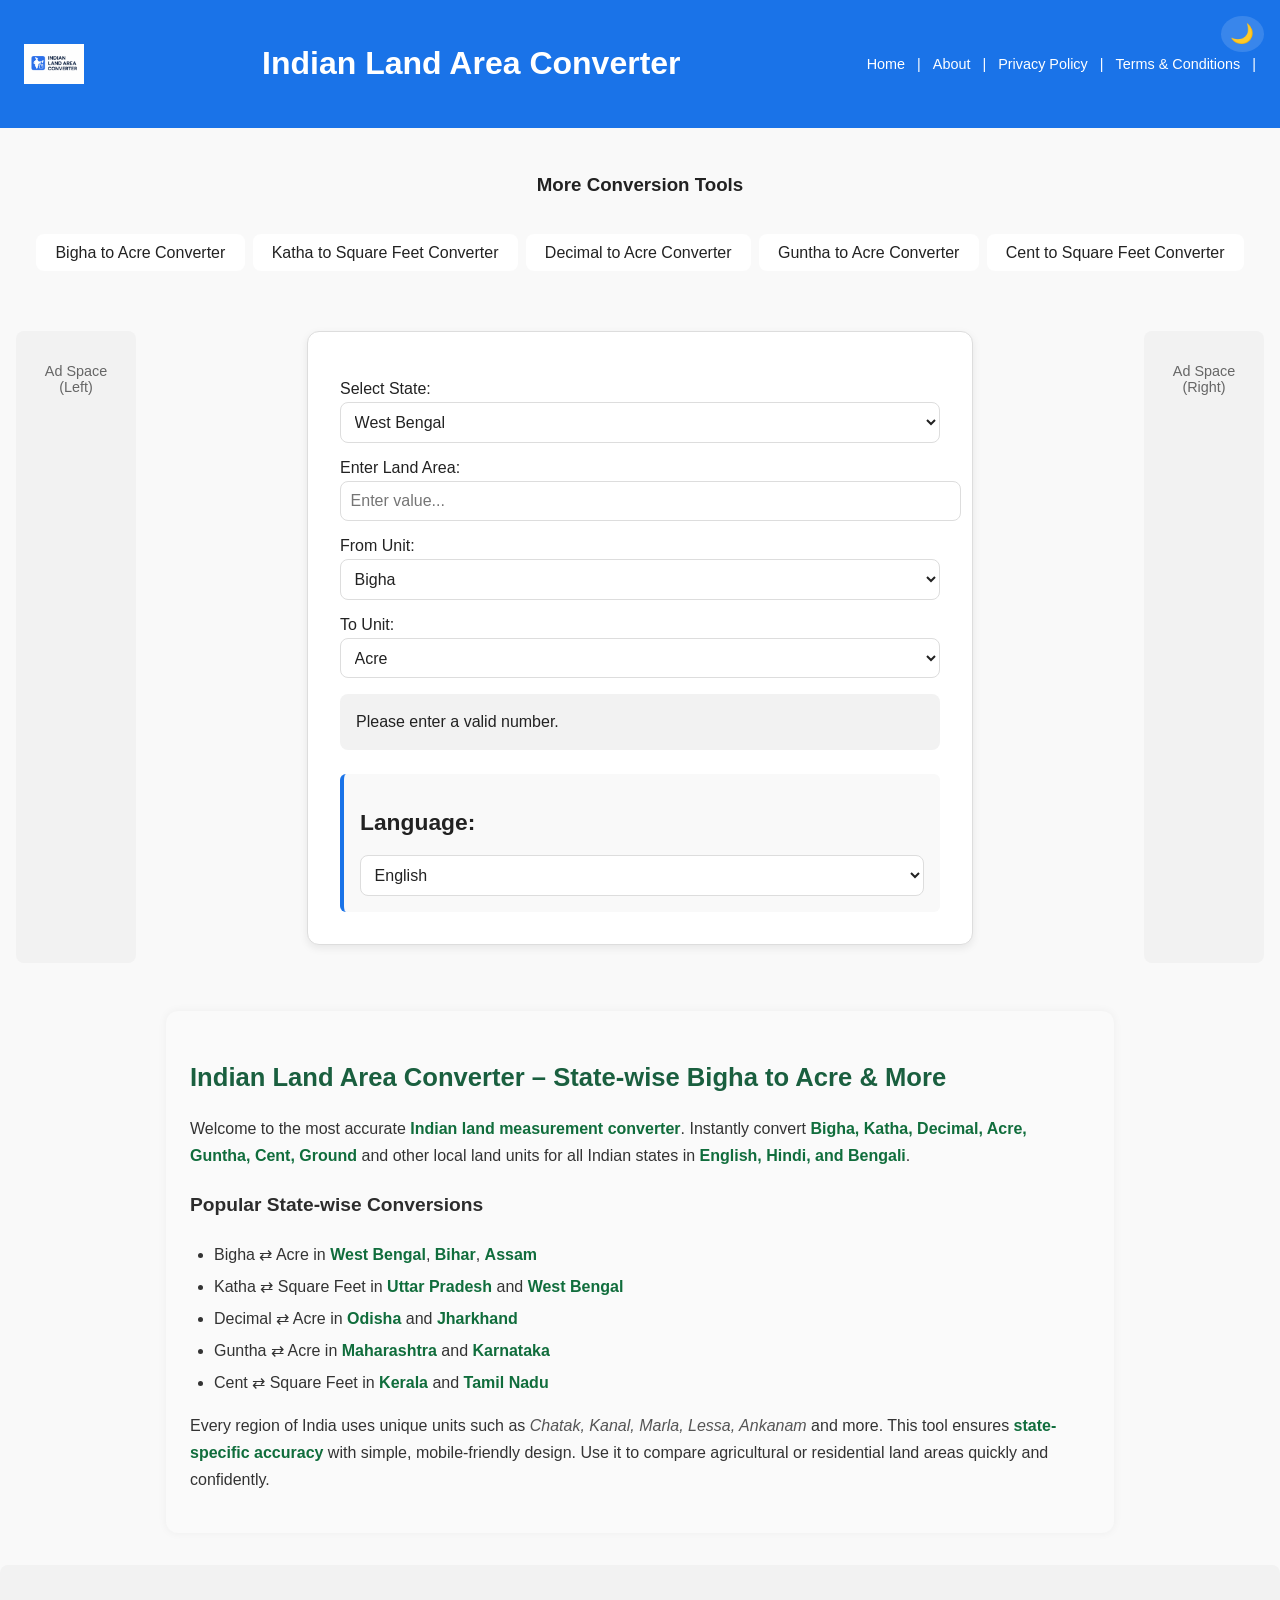
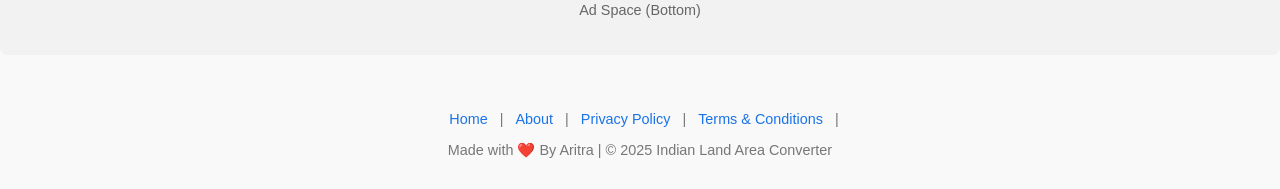
<file: index.html>
<!DOCTYPE html>
<html lang="en" data-theme="light">
<head>
  <meta charset="UTF-8" />
  <meta name="viewport" content="width=device-width, initial-scale=1.0" />
  <title>Indian Land Area Converter | Bigha to Acre | Katha, Decimal, Guntha</title>

  <!-- Primary Meta Tags -->
  <!-- Canonical & Meta SEO -->
<link rel="canonical" href="https://indiaareaconverter.infinityfree.me/" />
<meta name="robots" content="index, follow" />
<meta name="viewport" content="width=device-width, initial-scale=1.0" />
<meta name="theme-color" content="#006633" />

<meta name="description" content="Indian Land Area Converter – Convert Bigha, Katha, Decimal, Acre, Guntha, Cent, and other local Indian units accurately. Covers West Bengal, Bihar, Assam, Odisha, Kerala, Maharashtra, and more in Hindi, Bengali, and English.">
 <meta name="keywords" content="bigha to acre converter, land converter India, katha to decimal, bigha to katha, bigha to sq feet, bigha to hectare, decimal to acre, cent to sq feet, guntha to acre, ground to cent, ankanam to sq meter, Indian land area calculator, area conversion India, land units converter India, West Bengal bigha to acre, Bihar bigha to acre, Assam land converter, Odisha decimal to acre, Tamil Nadu cent converter, Kerala land measurement units, Karnataka guntha to acre, Andhra Pradesh ankanam converter, Rajasthan bigha converter, Punjab kanal to marla, Haryana kanal to acre, Uttar Pradesh bigha converter, Gujarat guntha to acre, land area calculator, India local land measurement tool, farmland converter India, agricultural land conversion, Indian property measurement units, bigha in Bengal, bigha in Bihar, convert Indian land units, land conversion calculator India" />
 <meta name="author" content="Aritra Pal" />

  <!-- Favicon and Logo -->
<link rel="icon" href="https://indiaareaconverter.infinityfree.me/logo.png" type="image/png" />
<link rel="apple-touch-icon" href="https://indiaareaconverter.infinityfree.me/logo.png" />

  <!-- Open Graph for Social Media -->
  <!-- Open Graph (Facebook, LinkedIn) -->
<meta property="og:title" content="Indian Land Area Converter – Bigha, Katha, Decimal, Acre & More" />
<meta property="og:description" content="State-wise Indian land measurement converter in Hindi, Bengali, and English. Convert Bigha, Katha, Decimal, Acre, Guntha, and more units easily." />
<meta property="og:url" content="https://indiaareaconverter.infinityfree.me/" />
<meta property="og:site_name" content="Indian Land Area Converter" />
<meta property="og:type" content="website" />
<meta property="og:image" content="https://indiaareaconverter.infinityfree.me/logo.png" />

  <!-- Twitter Card -->
  <meta name="twitter:card" content="summary_large_image" />
  <meta name="twitter:title" content="Indian Land Area Converter | Bigha, Katha, Decimal, Acre" />
  <meta name="twitter:image" content="https://indiaareaconverter.infinityfree.me/logo.png" />
  <meta name="twitter:description" content="Convert Indian land units like Bigha, Katha, Decimal, Acre, Guntha, and more. State-wise accuracy in Hindi, Bengali, and English." />
  
 <meta name="mobile-web-app-capable" content="yes">
<meta name="apple-mobile-web-app-title" content="Land Converter India">

  <!-- Structured Data (Schema.org) -->
  <script type="application/ld+json">
{
  "@context": "https://schema.org",
  "@type": "WebSite",
  "name": "Indian Land Area Converter",
  "url": "https://indiaareaconverter.infinityfree.me/",
  "potentialAction": {
    "@type": "SearchAction",
    "target": "https://indiaareaconverter.infinityfree.me/?q={search_term_string}",
    "query-input": "required name=search_term_string"
  },
  "publisher": {
    "@type": "Organization",
    "name": "Indian Land Area Converter",
    "logo": {
      "@type": "ImageObject",
      "url": "https://indiaareaconverter.infinityfree.me/logo.png"
    }
  },
  "mainEntity": {
    "@type": "ItemList",
    "name": "Land Area Conversion Tools",
    "itemListElement": [
      {
        "@type": "WebPage",
        "name": "Bigha to Acre Converter",
        "url": "https://indiaareaconverter.infinityfree.me/bigha-to-acre.html",
        "description": "Convert Bigha to Acre for West Bengal, Bihar, Assam and more."
      },
      {
        "@type": "WebPage",
        "name": "Katha to Square Feet Converter",
        "url": "https://indiaareaconverter.infinityfree.me/katha-to-sqft.html",
        "description": "Convert Katha to Sq. Ft. for Bihar, West Bengal and Assam."
      },
      {
        "@type": "WebPage",
        "name": "Decimal to Acre Converter",
        "url": "https://indiaareaconverter.infinityfree.me/decimal-to-acre.html",
        "description": "Convert Decimal to Acre for Odisha, Bihar, Jharkhand, and Bengal."
      },
      {
        "@type": "WebPage",
        "name": "Guntha to Acre Converter",
        "url": "https://indiaareaconverter.infinityfree.me/guntha-to-acre.html",
        "description": "Convert Guntha (Gunte) to Acre for Maharashtra, Karnataka, Telangana."
      },
      {
        "@type": "WebPage",
        "name": "Cent to Square Feet Converter",
        "url": "https://indiaareaconverter.infinityfree.me/cent-to-sqft.html",
        "description": "Convert Cent to Square Feet for Kerala, Tamil Nadu, and Karnataka."
      }
    ]
  }
}
</script>

  <link rel="stylesheet" href="style.css" />
<!-- Google tag (gtag.js) -->
<script async src="https://www.googletagmanager.com/gtag/js?id=G-PVGM4CY1EC"></script>
<script>
  window.dataLayer = window.dataLayer || [];
  function gtag(){dataLayer.push(arguments);}
  gtag('js', new Date());

  gtag('config', 'G-PVGM4CY1EC');
</script>
</head>

<body>
  <header>
    <div class="logo-nav">
    <img src="logo.png" alt="Land Converter Logo" class="logo">
    <h1>Indian Land Area Converter</h1>
    <nav class="main-nav">
      <a href="index.html">Home</a> |
      <a href="about.html">About</a> |
      <a href="privacy-policy.html">Privacy Policy</a> |
      <a href="terms.html">Terms & Conditions</a> |
    </nav>
  </div>

    <button id="theme-toggle" title="Toggle Light/Dark">🌙</button>
  </header>
  <section class="more-tools">
  <h3>More Conversion Tools</h3>
  <ul>
    <li><a href="bigha-to-acre.html">Bigha to Acre Converter</a></li>
    <li><a href="katha-to-sqft.html">Katha to Square Feet Converter</a></li>
    <li><a href="decimal-to-acre.html">Decimal to Acre Converter</a></li>
    <li><a href="guntha-to-acre.html">Guntha to Acre Converter</a></li>
    <li><a href="cent-to-sqft.html">Cent to Square Feet Converter</a></li>
  </ul>
</section>

  <main>
    <a href="#" class="ads-left" target="_blank" rel="noopener noreferrer">Ad Space<br>(Left)</a>

    <section class="converter">
      <label for="stateSelect">Select State:</label>
      <select id="stateSelect"></select>

      <label for="landInput">Enter Land Area:</label>
      <input type="number" id="landInput" placeholder="Enter value..." />

      <label for="fromUnit">From Unit:</label>
      <select id="fromUnit"></select>

      <label for="toUnit">To Unit:</label>
      <select id="toUnit"></select>

      <div id="result" class="result">Result will appear here...</div>

      <div class="info">
        <h2>Language:</h2>
        <select id="langSelect">
          <option value="en">English</option>
          <option value="hi">हिन्दी (Hindi)</option>
          <option value="bn">বাংলা (Bengali)</option>
        </select>
      </div>
    </section>

    <a href="#" class="ads-right" target="_blank" rel="noopener noreferrer">Ad Space<br>(Right)</a>
  </main>
<!-- SEO CONTENT SECTION -->
<section class="seo-section">
  <h2>Indian Land Area Converter – State-wise Bigha to Acre & More</h2>
  <p>
    Welcome to the most accurate <strong>Indian land measurement converter</strong>.  
    Instantly convert <strong>Bigha, Katha, Decimal, Acre, Guntha, Cent, Ground</strong>
    and other local land units for all Indian states in <strong>English, Hindi, and Bengali</strong>.
  </p>

  <h3>Popular State-wise Conversions</h3>
  <ul>
    <li>Bigha ⇄ Acre in <strong>West Bengal</strong>, <strong>Bihar</strong>, <strong>Assam</strong></li>
    <li>Katha ⇄ Square Feet in <strong>Uttar Pradesh</strong> and <strong>West Bengal</strong></li>
    <li>Decimal ⇄ Acre in <strong>Odisha</strong> and <strong>Jharkhand</strong></li>
    <li>Guntha ⇄ Acre in <strong>Maharashtra</strong> and <strong>Karnataka</strong></li>
    <li>Cent ⇄ Square Feet in <strong>Kerala</strong> and <strong>Tamil Nadu</strong></li>
  </ul>

  <p>
    Every region of India uses unique units such as <em>Chatak, Kanal, Marla, Lessa, Ankanam</em> and more.  
    This tool ensures <strong>state-specific accuracy</strong> with simple, mobile-friendly design.  
    Use it to compare agricultural or residential land areas quickly and confidently.
  </p>
</section>

  <a href="#" class="ads-bottom" target="_blank" rel="noopener noreferrer">Ad Space (Bottom)</a>

  <footer>
  <nav class="footer-nav">
    <a href="index.html">Home</a> |
    <a href="about.html">About</a> |
    <a href="privacy-policy.html">Privacy Policy</a> |
    <a href="terms.html">Terms & Conditions</a> |
   
  </nav>
  <p>Made with ❤️ By Aritra | © 2025 Indian Land Area Converter</p>
</footer>


  <script src="script.js"></script>
</body>
</html>
</file>
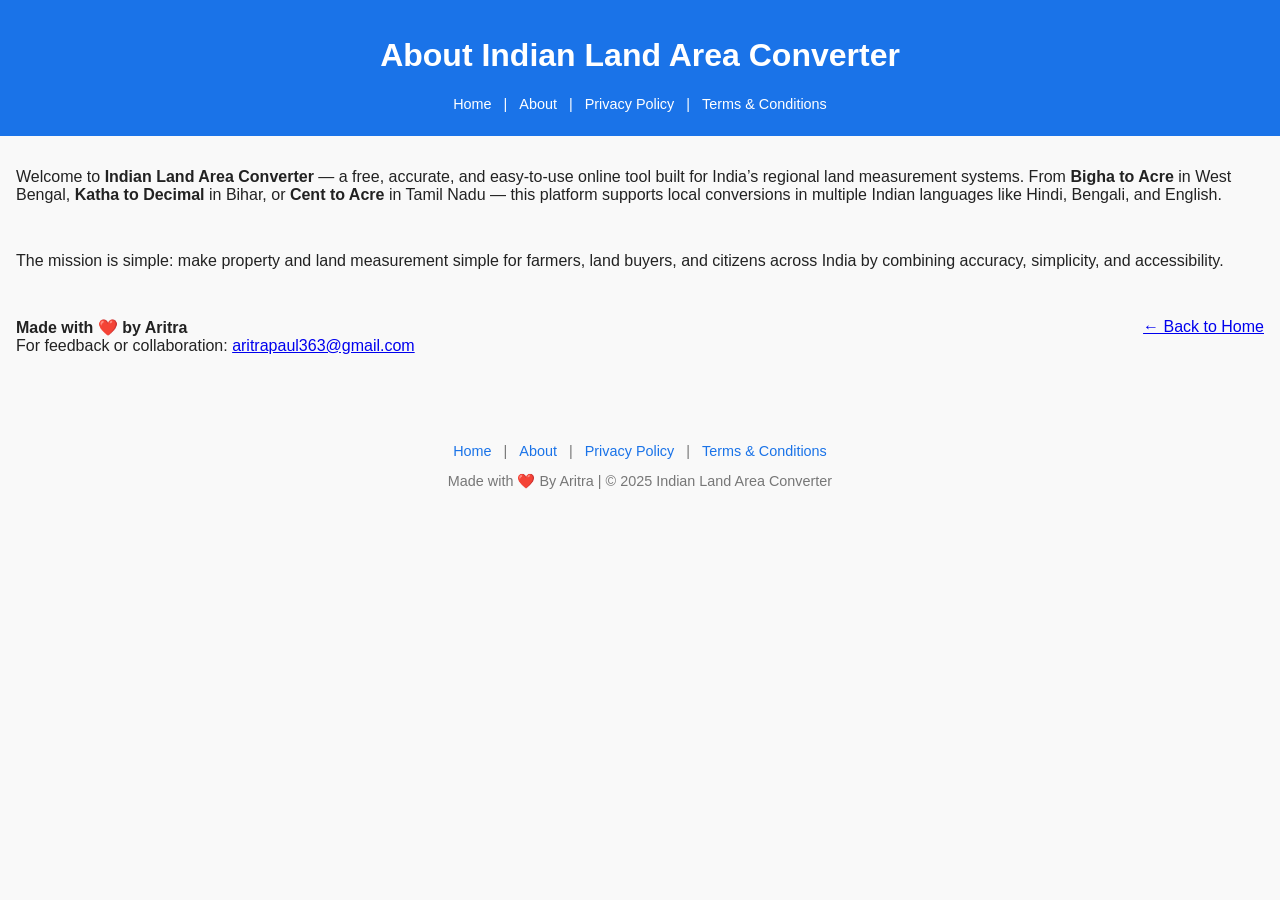
<file: about.html>
<!DOCTYPE html>
<html lang="en">
<head>
  <meta charset="UTF-8" />
  <meta name="viewport" content="width=device-width, initial-scale=1.0" />
  <title>About | Indian Land Area Converter</title>
  <meta name="description" content="Learn about Indian Land Area Converter – a free multilingual land conversion tool for accurate Bigha, Katha, Acre, Decimal & Cent conversions in India.">
  <meta name="keywords" content="about land converter, indian land measurement, bigha katha converter, Aritra">
  <!-- Favicon and Logo -->
<link rel="icon" href="https://indiaareaconverter.infinityfree.me/logo.png" type="image/png" />
<link rel="apple-touch-icon" href="https://indiaareaconverter.infinityfree.me/logo.png" />
  <!-- Structured Data (Schema.org) -->
  <script type="application/ld+json">
{
  "@context": "https://schema.org",
  "@type": "WebSite",
  "name": "Indian Land Area Converter",
  "url": "https://indiaareaconverter.infinityfree.me/",
  "potentialAction": {
    "@type": "SearchAction",
    "target": "https://indiaareaconverter.infinityfree.me/?q={search_term_string}",
    "query-input": "required name=search_term_string"
  },
  "publisher": {
    "@type": "Organization",
    "name": "Indian Land Area Converter",
    "logo": {
      "@type": "ImageObject",
      "url": "https://indiaareaconverter.infinityfree.me/logo.png"
    }
  },
  "mainEntity": {
    "@type": "ItemList",
    "name": "Land Area Conversion Tools",
    "itemListElement": [
      {
        "@type": "WebPage",
        "name": "Bigha to Acre Converter",
        "url": "https://indiaareaconverter.infinityfree.me/bigha-to-acre.html",
        "description": "Convert Bigha to Acre for West Bengal, Bihar, Assam and more."
      },
      {
        "@type": "WebPage",
        "name": "Katha to Square Feet Converter",
        "url": "https://indiaareaconverter.infinityfree.me/katha-to-sqft.html",
        "description": "Convert Katha to Sq. Ft. for Bihar, West Bengal and Assam."
      },
      {
        "@type": "WebPage",
        "name": "Decimal to Acre Converter",
        "url": "https://indiaareaconverter.infinityfree.me/decimal-to-acre.html",
        "description": "Convert Decimal to Acre for Odisha, Bihar, Jharkhand, and Bengal."
      },
      {
        "@type": "WebPage",
        "name": "Guntha to Acre Converter",
        "url": "https://indiaareaconverter.infinityfree.me/guntha-to-acre.html",
        "description": "Convert Guntha (Gunte) to Acre for Maharashtra, Karnataka, Telangana."
      },
      {
        "@type": "WebPage",
        "name": "Cent to Square Feet Converter",
        "url": "https://indiaareaconverter.infinityfree.me/cent-to-sqft.html",
        "description": "Convert Cent to Square Feet for Kerala, Tamil Nadu, and Karnataka."
      }
    ]
  }
}
</script>
  <link rel="stylesheet" href="style.css" />
  <!-- Google tag (gtag.js) -->
<script async src="https://www.googletagmanager.com/gtag/js?id=G-PVGM4CY1EC"></script>
<script>
  window.dataLayer = window.dataLayer || [];
  function gtag(){dataLayer.push(arguments);}
  gtag('js', new Date());

  gtag('config', 'G-PVGM4CY1EC');
</script>
</head>

<body>
  <header>
    <h1>About Indian Land Area Converter</h1>
    <nav class="main-nav">
  <a href="index.html">Home</a> |
  <a href="about.html">About</a> |
  <a href="privacy-policy.html">Privacy Policy</a> |
  <a href="terms.html">Terms & Conditions</a> 
</nav>

  </header>

  <main class="container">
    <p>
      Welcome to <strong>Indian Land Area Converter</strong> — a free, accurate, and easy-to-use
      online tool built for India’s regional land measurement systems. From <strong>Bigha to Acre</strong> in West Bengal,
      <strong>Katha to Decimal</strong> in Bihar, or <strong>Cent to Acre</strong> in Tamil Nadu — this platform supports
      local conversions in multiple Indian languages like Hindi, Bengali, and English.
    </p>

    <p>
      The mission is simple: make property and land measurement simple for farmers, land buyers, and
      citizens across India by combining accuracy, simplicity, and accessibility.
    </p>

    <p>
      <strong>Made with ❤️ by Aritra</strong><br>
      For feedback or collaboration: <a href="mailto:aritrapaul363@gmail.com">aritrapaul363@gmail.com</a>
    </p>

    <p><a href="index.html">← Back to Home</a></p>
  </main>

   <footer>
  <nav class="footer-nav">
    <a href="index.html">Home</a> |
    <a href="about.html">About</a> |
    <a href="privacy-policy.html">Privacy Policy</a> |
    <a href="terms.html">Terms & Conditions</a> 
  </nav>
  <p>Made with ❤️ By Aritra | © 2025 Indian Land Area Converter</p>
</footer>
</body>
</html>
</file>
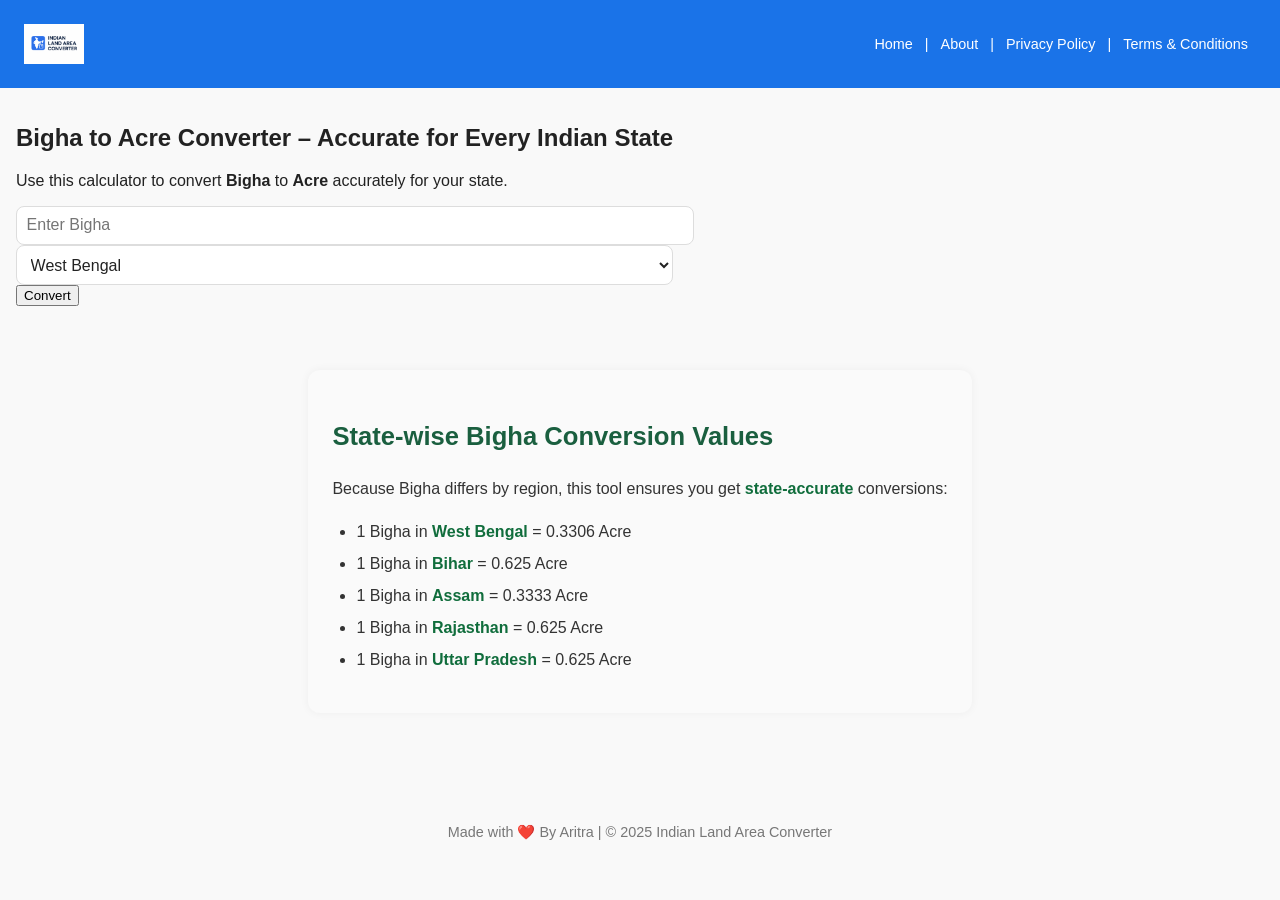
<file: bigha-to-acre.html>
<!DOCTYPE html>
<html lang="en">
<head>
  <meta charset="UTF-8" />
  <meta name="viewport" content="width=device-width, initial-scale=1.0" />
  <title>Bigha to Acre Converter – West Bengal, Bihar, Assam Land Area Conversion</title>
  <meta name="description" content="Convert Bigha to Acre instantly for all Indian states including West Bengal, Bihar, Assam, Rajasthan, and Uttar Pradesh. Accurate, fast, and mobile friendly." />
  <meta name="keywords" content="bigha to acre, bigha to acre converter, west bengal bigha, bihar bigha, assam bigha, rajasthan bigha, uttar pradesh bigha, land area converter, india" />
  <meta name="robots" content="index, follow" />
  <!-- Favicon and Logo -->
<link rel="icon" href="https://indiaareaconverter.infinityfree.me/logo.png" type="image/png" />
<link rel="apple-touch-icon" href="https://indiaareaconverter.infinityfree.me/logo.png" />
  <link rel="stylesheet" href="style.css" />
  <!-- Structured Data (Schema.org) -->
  <script type="application/ld+json">
{
  "@context": "https://schema.org",
  "@type": "WebSite",
  "name": "Indian Land Area Converter",
  "url": "https://indiaareaconverter.infinityfree.me/",
  "potentialAction": {
    "@type": "SearchAction",
    "target": "https://indiaareaconverter.infinityfree.me/?q={search_term_string}",
    "query-input": "required name=search_term_string"
  },
  "publisher": {
    "@type": "Organization",
    "name": "Indian Land Area Converter",
    "logo": {
      "@type": "ImageObject",
      "url": "https://indiaareaconverter.infinityfree.me/logo.png"
    }
  },
  "mainEntity": {
    "@type": "ItemList",
    "name": "Land Area Conversion Tools",
    "itemListElement": [
      {
        "@type": "WebPage",
        "name": "Bigha to Acre Converter",
        "url": "https://indiaareaconverter.infinityfree.me/bigha-to-acre.html",
        "description": "Convert Bigha to Acre for West Bengal, Bihar, Assam and more."
      },
      {
        "@type": "WebPage",
        "name": "Katha to Square Feet Converter",
        "url": "https://indiaareaconverter.infinityfree.me/katha-to-sqft.html",
        "description": "Convert Katha to Sq. Ft. for Bihar, West Bengal and Assam."
      },
      {
        "@type": "WebPage",
        "name": "Decimal to Acre Converter",
        "url": "https://indiaareaconverter.infinityfree.me/decimal-to-acre.html",
        "description": "Convert Decimal to Acre for Odisha, Bihar, Jharkhand, and Bengal."
      },
      {
        "@type": "WebPage",
        "name": "Guntha to Acre Converter",
        "url": "https://indiaareaconverter.infinityfree.me/guntha-to-acre.html",
        "description": "Convert Guntha (Gunte) to Acre for Maharashtra, Karnataka, Telangana."
      },
      {
        "@type": "WebPage",
        "name": "Cent to Square Feet Converter",
        "url": "https://indiaareaconverter.infinityfree.me/cent-to-sqft.html",
        "description": "Convert Cent to Square Feet for Kerala, Tamil Nadu, and Karnataka."
      }
    ]
  }
}
</script>
<!-- Google tag (gtag.js) -->
<script async src="https://www.googletagmanager.com/gtag/js?id=G-PVGM4CY1EC"></script>
<script>
  window.dataLayer = window.dataLayer || [];
  function gtag(){dataLayer.push(arguments);}
  gtag('js', new Date());

  gtag('config', 'G-PVGM4CY1EC');
</script>
</head>
<body>
<header>
  <div class="logo-nav">
    <img src="logo.png" alt="Logo" class="logo" />
    <nav class="main-nav">
      <a href="index.html">Home</a> |
      <a href="about.html">About</a> |
      <a href="privacy-policy.html">Privacy Policy</a> |
  <a href="terms.html">Terms & Conditions</a> 
    </nav>
  </div>
</header>

<main>
  <section class="converter-section">
    <h1>Bigha to Acre Converter – Accurate for Every Indian State</h1>
    <p>Use this calculator to convert <strong>Bigha</strong> to <strong>Acre</strong> accurately for your state.</p>
    <input type="number" id="bighaValue" placeholder="Enter Bigha">
    <select id="stateSelect">
      <option value="0.3306">West Bengal</option>
      <option value="0.625">Bihar</option>
      <option value="0.3333">Assam</option>
      <option value="0.625">Uttar Pradesh</option>
      <option value="0.625">Rajasthan</option>
    </select>
    <button onclick="convertBigha()">Convert</button>
    <p id="result"></p>
  </section>

  <section class="seo-section">
    <h2>State-wise Bigha Conversion Values</h2>
    <p>Because Bigha differs by region, this tool ensures you get <strong>state-accurate</strong> conversions:</p>
    <ul>
      <li>1 Bigha in <strong>West Bengal</strong> = 0.3306 Acre</li>
      <li>1 Bigha in <strong>Bihar</strong> = 0.625 Acre</li>
      <li>1 Bigha in <strong>Assam</strong> = 0.3333 Acre</li>
      <li>1 Bigha in <strong>Rajasthan</strong> = 0.625 Acre</li>
      <li>1 Bigha in <strong>Uttar Pradesh</strong> = 0.625 Acre</li>
    </ul>
  </section>
</main>

<footer>
  <p>Made with ❤️ By Aritra | © 2025 Indian Land Area Converter</p>
</footer>

<script>
function convertBigha() {
  const val = parseFloat(document.getElementById('bighaValue').value);
  const stateFactor = parseFloat(document.getElementById('stateSelect').value);
  const result = val * stateFactor;
  document.getElementById('result').textContent = `${val} Bigha = ${result.toFixed(4)} Acre`;
}
</script>
</body>
</html>
</file>
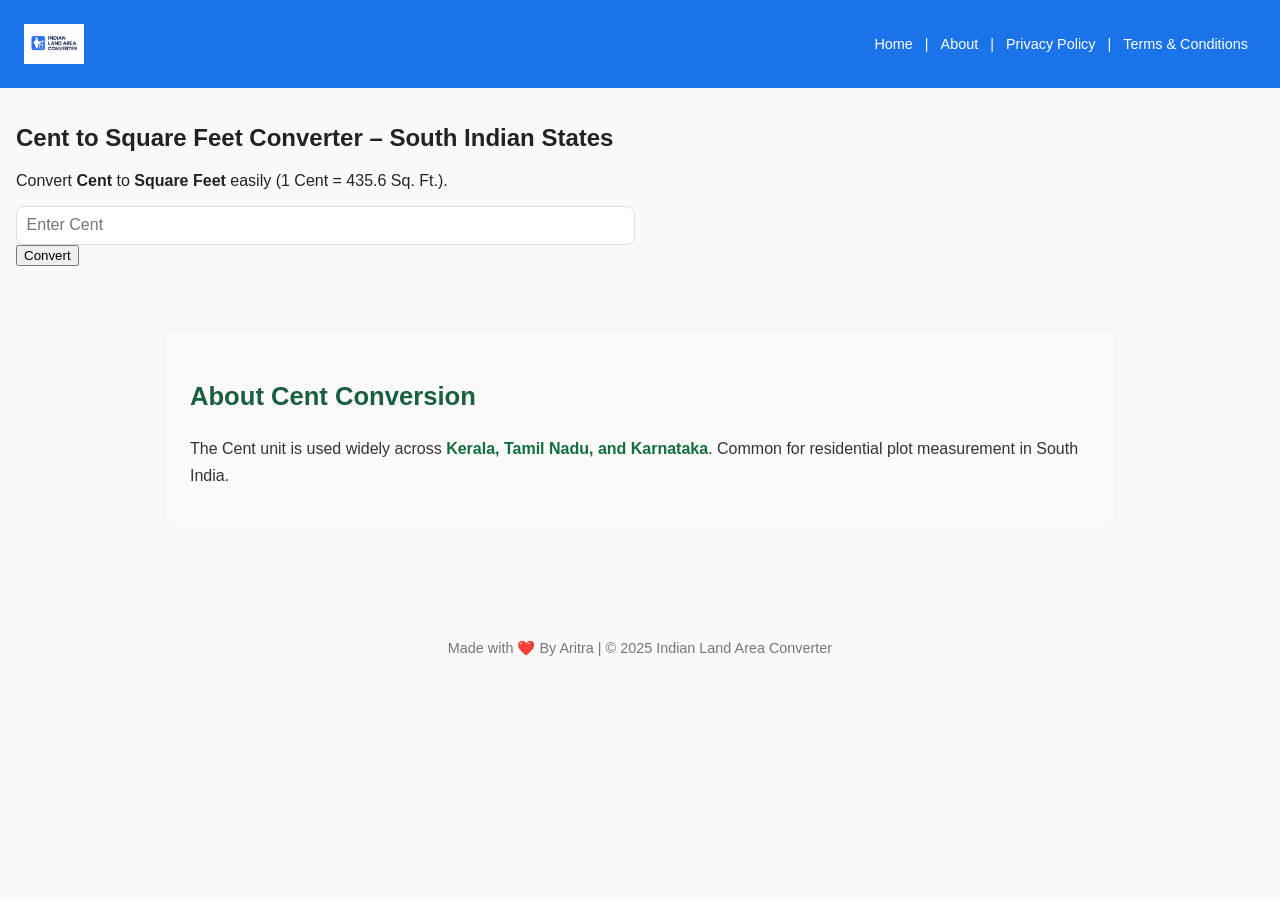
<file: cent-to-sqft.html>
<!DOCTYPE html>
<html lang="en">
<head>
  <meta charset="UTF-8">
  <meta name="viewport" content="width=device-width, initial-scale=1.0">
  <title>Cent to Square Feet Converter – Kerala, Tamil Nadu, Karnataka</title>
  <meta name="description" content="Convert Cent to Square Feet instantly. 1 Cent = 435.6 Sq. Ft. Used across Kerala, Tamil Nadu, and Karnataka.">
  <meta name="keywords" content="cent to sq ft, cent converter, kerala cent, tamil nadu cent, karnataka cent, land area converter south india">
  <meta name="robots" content="index, follow">
  <!-- Favicon and Logo -->
<link rel="icon" href="https://indiaareaconverter.infinityfree.me/logo.png" type="image/png" />
<link rel="apple-touch-icon" href="https://indiaareaconverter.infinityfree.me/logo.png" />
  <link rel="stylesheet" href="style.css">
  <!-- Structured Data (Schema.org) -->
  <script type="application/ld+json">
{
  "@context": "https://schema.org",
  "@type": "WebSite",
  "name": "Indian Land Area Converter",
  "url": "https://indiaareaconverter.infinityfree.me/",
  "potentialAction": {
    "@type": "SearchAction",
    "target": "https://indiaareaconverter.infinityfree.me/?q={search_term_string}",
    "query-input": "required name=search_term_string"
  },
  "publisher": {
    "@type": "Organization",
    "name": "Indian Land Area Converter",
    "logo": {
      "@type": "ImageObject",
      "url": "https://indiaareaconverter.infinityfree.me/logo.png"
    }
  },
  "mainEntity": {
    "@type": "ItemList",
    "name": "Land Area Conversion Tools",
    "itemListElement": [
      {
        "@type": "WebPage",
        "name": "Bigha to Acre Converter",
        "url": "https://indiaareaconverter.infinityfree.me/bigha-to-acre.html",
        "description": "Convert Bigha to Acre for West Bengal, Bihar, Assam and more."
      },
      {
        "@type": "WebPage",
        "name": "Katha to Square Feet Converter",
        "url": "https://indiaareaconverter.infinityfree.me/katha-to-sqft.html",
        "description": "Convert Katha to Sq. Ft. for Bihar, West Bengal and Assam."
      },
      {
        "@type": "WebPage",
        "name": "Decimal to Acre Converter",
        "url": "https://indiaareaconverter.infinityfree.me/decimal-to-acre.html",
        "description": "Convert Decimal to Acre for Odisha, Bihar, Jharkhand, and Bengal."
      },
      {
        "@type": "WebPage",
        "name": "Guntha to Acre Converter",
        "url": "https://indiaareaconverter.infinityfree.me/guntha-to-acre.html",
        "description": "Convert Guntha (Gunte) to Acre for Maharashtra, Karnataka, Telangana."
      },
      {
        "@type": "WebPage",
        "name": "Cent to Square Feet Converter",
        "url": "https://indiaareaconverter.infinityfree.me/cent-to-sqft.html",
        "description": "Convert Cent to Square Feet for Kerala, Tamil Nadu, and Karnataka."
      }
    ]
  }
}
</script>
<!-- Google tag (gtag.js) -->
<script async src="https://www.googletagmanager.com/gtag/js?id=G-PVGM4CY1EC"></script>
<script>
  window.dataLayer = window.dataLayer || [];
  function gtag(){dataLayer.push(arguments);}
  gtag('js', new Date());

  gtag('config', 'G-PVGM4CY1EC');
</script>
</head>
<body>
<header>
  <div class="logo-nav">
    <img src="logo.png" alt="Logo" class="logo">
    <nav class="main-nav">
      <a href="index.html">Home</a> | <a href="about.html">About</a> |
      <a href="privacy-policy.html">Privacy Policy</a> |
  <a href="terms.html">Terms & Conditions</a> 
    </nav>
  </div>
</header>

<main>
  <section class="converter-section">
    <h1>Cent to Square Feet Converter – South Indian States</h1>
    <p>Convert <strong>Cent</strong> to <strong>Square Feet</strong> easily (1 Cent = 435.6 Sq. Ft.).</p>
    <input type="number" id="centValue" placeholder="Enter Cent">
    <button onclick="convertCent()">Convert</button>
    <p id="result"></p>
  </section>

  <section class="seo-section">
    <h2>About Cent Conversion</h2>
    <p>The Cent unit is used widely across <strong>Kerala, Tamil Nadu, and Karnataka</strong>.  
    Common for residential plot measurement in South India.</p>
  </section>
</main>

<footer>
  <p>Made with ❤️ By Aritra | © 2025 Indian Land Area Converter</p>
</footer>

<script>
function convertCent() {
  const val = parseFloat(document.getElementById('centValue').value);
  const result = val * 435.6;
  document.getElementById('result').textContent = `${val} Cent = ${result.toFixed(2)} Sq. Ft.`;
}
</script>
</body>
</html>
</file>
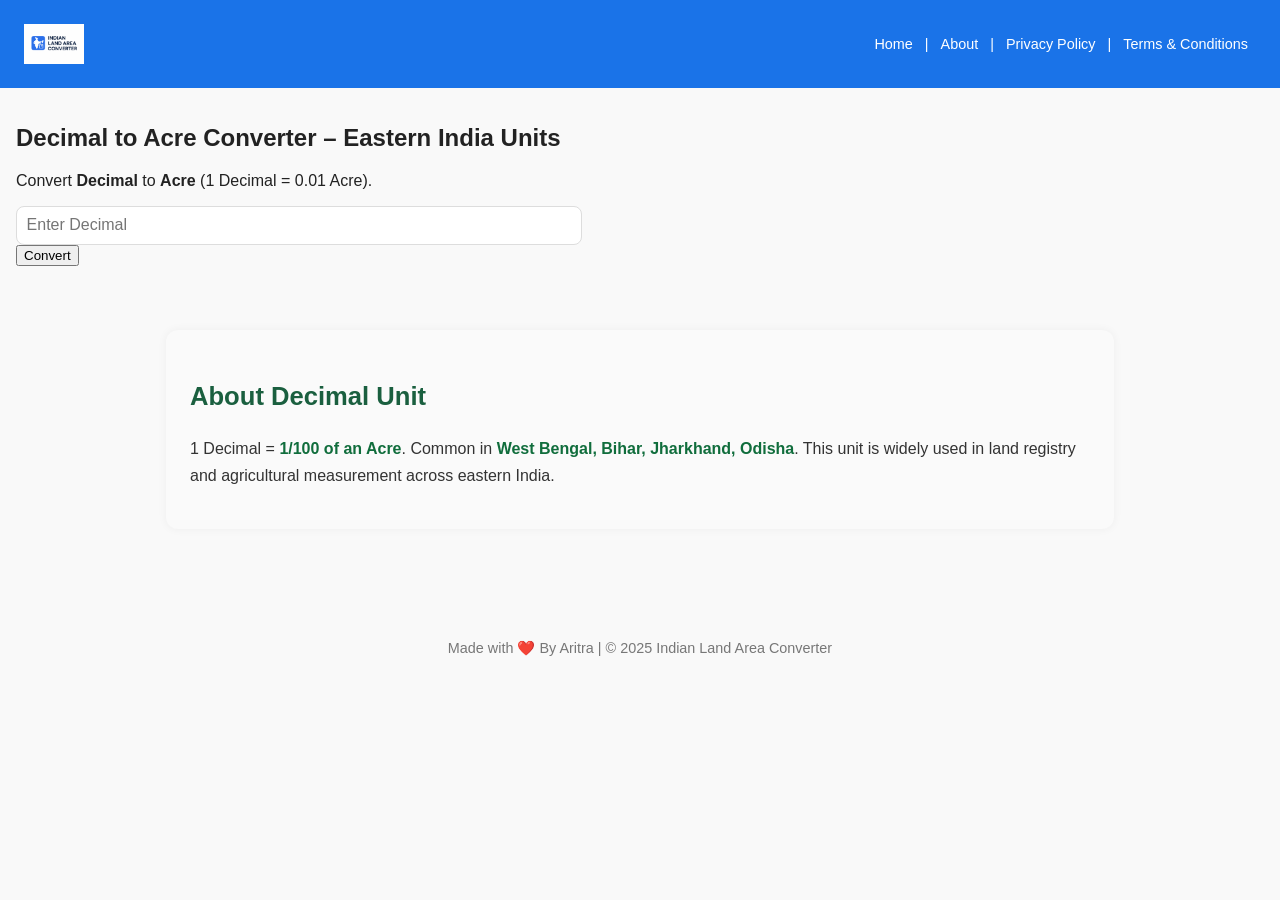
<file: decimal-to-acre.html>
<!DOCTYPE html>
<html lang="en">
<head>
  <meta charset="UTF-8">
  <meta name="viewport" content="width=device-width, initial-scale=1.0">
  <title>Decimal to Acre Converter – Bengal, Bihar, Jharkhand, Odisha</title>
  <meta name="description" content="Convert Decimal to Acre quickly for Bengal, Bihar, Jharkhand and Odisha. 1 Decimal = 0.01 Acre accurate and simple tool.">
  <meta name="keywords" content="decimal to acre, decimal converter, land converter bihar, land converter odisha, 1 decimal in acre, indian land measurement">
  <meta name="robots" content="index, follow">
<!-- Favicon and Logo -->
<link rel="icon" href="https://indiaareaconverter.infinityfree.me/logo.png" type="image/png" />
<link rel="apple-touch-icon" href="https://indiaareaconverter.infinityfree.me/logo.png" />
  <link rel="stylesheet" href="style.css">
  <!-- Structured Data (Schema.org) -->
  <script type="application/ld+json">
{
  "@context": "https://schema.org",
  "@type": "WebSite",
  "name": "Indian Land Area Converter",
  "url": "https://indiaareaconverter.infinityfree.me/",
  "potentialAction": {
    "@type": "SearchAction",
    "target": "https://indiaareaconverter.infinityfree.me/?q={search_term_string}",
    "query-input": "required name=search_term_string"
  },
  "publisher": {
    "@type": "Organization",
    "name": "Indian Land Area Converter",
    "logo": {
      "@type": "ImageObject",
      "url": "https://indiaareaconverter.infinityfree.me/logo.png"
    }
  },
  "mainEntity": {
    "@type": "ItemList",
    "name": "Land Area Conversion Tools",
    "itemListElement": [
      {
        "@type": "WebPage",
        "name": "Bigha to Acre Converter",
        "url": "https://indiaareaconverter.infinityfree.me/bigha-to-acre.html",
        "description": "Convert Bigha to Acre for West Bengal, Bihar, Assam and more."
      },
      {
        "@type": "WebPage",
        "name": "Katha to Square Feet Converter",
        "url": "https://indiaareaconverter.infinityfree.me/katha-to-sqft.html",
        "description": "Convert Katha to Sq. Ft. for Bihar, West Bengal and Assam."
      },
      {
        "@type": "WebPage",
        "name": "Decimal to Acre Converter",
        "url": "https://indiaareaconverter.infinityfree.me/decimal-to-acre.html",
        "description": "Convert Decimal to Acre for Odisha, Bihar, Jharkhand, and Bengal."
      },
      {
        "@type": "WebPage",
        "name": "Guntha to Acre Converter",
        "url": "https://indiaareaconverter.infinityfree.me/guntha-to-acre.html",
        "description": "Convert Guntha (Gunte) to Acre for Maharashtra, Karnataka, Telangana."
      },
      {
        "@type": "WebPage",
        "name": "Cent to Square Feet Converter",
        "url": "https://indiaareaconverter.infinityfree.me/cent-to-sqft.html",
        "description": "Convert Cent to Square Feet for Kerala, Tamil Nadu, and Karnataka."
      }
    ]
  }
}
</script>
<!-- Google tag (gtag.js) -->
<script async src="https://www.googletagmanager.com/gtag/js?id=G-PVGM4CY1EC"></script>
<script>
  window.dataLayer = window.dataLayer || [];
  function gtag(){dataLayer.push(arguments);}
  gtag('js', new Date());

  gtag('config', 'G-PVGM4CY1EC');
</script>
</head>
<body>
<header>
  <div class="logo-nav">
    <img src="logo.png" alt="Logo" class="logo">
    <nav class="main-nav">
      <a href="index.html">Home</a> | <a href="about.html">About</a> |
      <a href="privacy-policy.html">Privacy Policy</a> |
  <a href="terms.html">Terms & Conditions</a> 
    </nav>
  </div>
</header>

<main>
  <section class="converter-section">
    <h1>Decimal to Acre Converter – Eastern India Units</h1>
    <p>Convert <strong>Decimal</strong> to <strong>Acre</strong> (1 Decimal = 0.01 Acre).</p>
    <input type="number" id="decimalValue" placeholder="Enter Decimal">
    <button onclick="convertDecimal()">Convert</button>
    <p id="result"></p>
  </section>

  <section class="seo-section">
    <h2>About Decimal Unit</h2>
    <p>1 Decimal = <strong>1/100 of an Acre</strong>.  
    Common in <strong>West Bengal, Bihar, Jharkhand, Odisha</strong>.  
    This unit is widely used in land registry and agricultural measurement across eastern India.</p>
  </section>
</main>

<footer>
  <p>Made with ❤️ By Aritra | © 2025 Indian Land Area Converter</p>
</footer>

<script>
function convertDecimal() {
  const val = parseFloat(document.getElementById('decimalValue').value);
  const result = val * 0.01;
  document.getElementById('result').textContent = `${val} Decimal = ${result.toFixed(4)} Acre`;
}
</script>
</body>
</html>
</file>
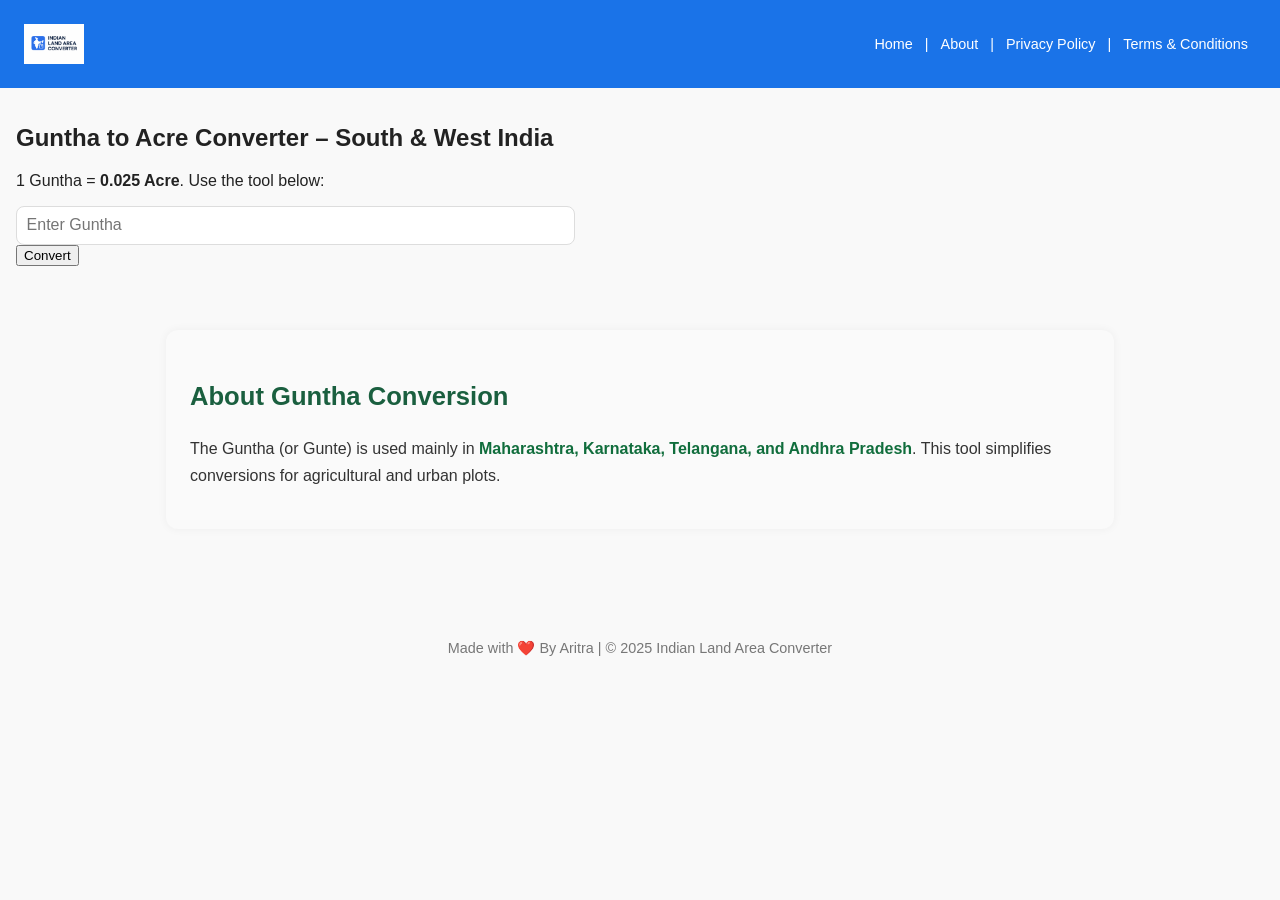
<file: guntha-to-acre.html>
<!DOCTYPE html>
<html lang="en">
<head>
  <meta charset="UTF-8">
  <meta name="viewport" content="width=device-width, initial-scale=1.0">
  <title>Guntha to Acre Converter – Maharashtra, Karnataka, Telangana</title>
  <meta name="description" content="Guntha to Acre converter for Maharashtra, Karnataka and Telangana. 1 Guntha = 0.025 Acre accurate calculation.">
  <meta name="keywords" content="guntha to acre, gunte to acre, maharashtra guntha, karnataka guntha, telangana guntha, land unit converter india">
  <meta name="robots" content="index, follow">
  <!-- Favicon and Logo -->
<link rel="icon" href="https://indiaareaconverter.infinityfree.me/logo.png" type="image/png" />
<link rel="apple-touch-icon" href="https://indiaareaconverter.infinityfree.me/logo.png" />
  <link rel="stylesheet" href="style.css">
  <!-- Structured Data (Schema.org) -->
  <script type="application/ld+json">
{
  "@context": "https://schema.org",
  "@type": "WebSite",
  "name": "Indian Land Area Converter",
  "url": "https://indiaareaconverter.infinityfree.me/",
  "potentialAction": {
    "@type": "SearchAction",
    "target": "https://indiaareaconverter.infinityfree.me/?q={search_term_string}",
    "query-input": "required name=search_term_string"
  },
  "publisher": {
    "@type": "Organization",
    "name": "Indian Land Area Converter",
    "logo": {
      "@type": "ImageObject",
      "url": "https://indiaareaconverter.infinityfree.me/logo.png"
    }
  },
  "mainEntity": {
    "@type": "ItemList",
    "name": "Land Area Conversion Tools",
    "itemListElement": [
      {
        "@type": "WebPage",
        "name": "Bigha to Acre Converter",
        "url": "https://indiaareaconverter.infinityfree.me/bigha-to-acre.html",
        "description": "Convert Bigha to Acre for West Bengal, Bihar, Assam and more."
      },
      {
        "@type": "WebPage",
        "name": "Katha to Square Feet Converter",
        "url": "https://indiaareaconverter.infinityfree.me/katha-to-sqft.html",
        "description": "Convert Katha to Sq. Ft. for Bihar, West Bengal and Assam."
      },
      {
        "@type": "WebPage",
        "name": "Decimal to Acre Converter",
        "url": "https://indiaareaconverter.infinityfree.me/decimal-to-acre.html",
        "description": "Convert Decimal to Acre for Odisha, Bihar, Jharkhand, and Bengal."
      },
      {
        "@type": "WebPage",
        "name": "Guntha to Acre Converter",
        "url": "https://indiaareaconverter.infinityfree.me/guntha-to-acre.html",
        "description": "Convert Guntha (Gunte) to Acre for Maharashtra, Karnataka, Telangana."
      },
      {
        "@type": "WebPage",
        "name": "Cent to Square Feet Converter",
        "url": "https://indiaareaconverter.infinityfree.me/cent-to-sqft.html",
        "description": "Convert Cent to Square Feet for Kerala, Tamil Nadu, and Karnataka."
      }
    ]
  }
}
</script>
<!-- Google tag (gtag.js) -->
<script async src="https://www.googletagmanager.com/gtag/js?id=G-PVGM4CY1EC"></script>
<script>
  window.dataLayer = window.dataLayer || [];
  function gtag(){dataLayer.push(arguments);}
  gtag('js', new Date());

  gtag('config', 'G-PVGM4CY1EC');
</script>
</head>
<body>
<header>
  <div class="logo-nav">
    <img src="logo.png" alt="Logo" class="logo">
    <nav class="main-nav">
      <a href="index.html">Home</a> | <a href="about.html">About</a> |
      <a href="privacy-policy.html">Privacy Policy</a> |
  <a href="terms.html">Terms & Conditions</a> 
    </nav>
  </div>
</header>

<main>
  <section class="converter-section">
    <h1>Guntha to Acre Converter – South & West India</h1>
    <p>1 Guntha = <strong>0.025 Acre</strong>. Use the tool below:</p>
    <input type="number" id="gunthaValue" placeholder="Enter Guntha">
    <button onclick="convertGuntha()">Convert</button>
    <p id="result"></p>
  </section>

  <section class="seo-section">
    <h2>About Guntha Conversion</h2>
    <p>The Guntha (or Gunte) is used mainly in <strong>Maharashtra, Karnataka, Telangana, and Andhra Pradesh</strong>.  
    This tool simplifies conversions for agricultural and urban plots.</p>
  </section>
</main>

<footer>
  <p>Made with ❤️ By Aritra | © 2025 Indian Land Area Converter</p>
</footer>

<script>
function convertGuntha() {
  const val = parseFloat(document.getElementById('gunthaValue').value);
  const result = val * 0.025;
  document.getElementById('result').textContent = `${val} Guntha = ${result.toFixed(4)} Acre`;
}
</script>
</body>
</html>
</file>
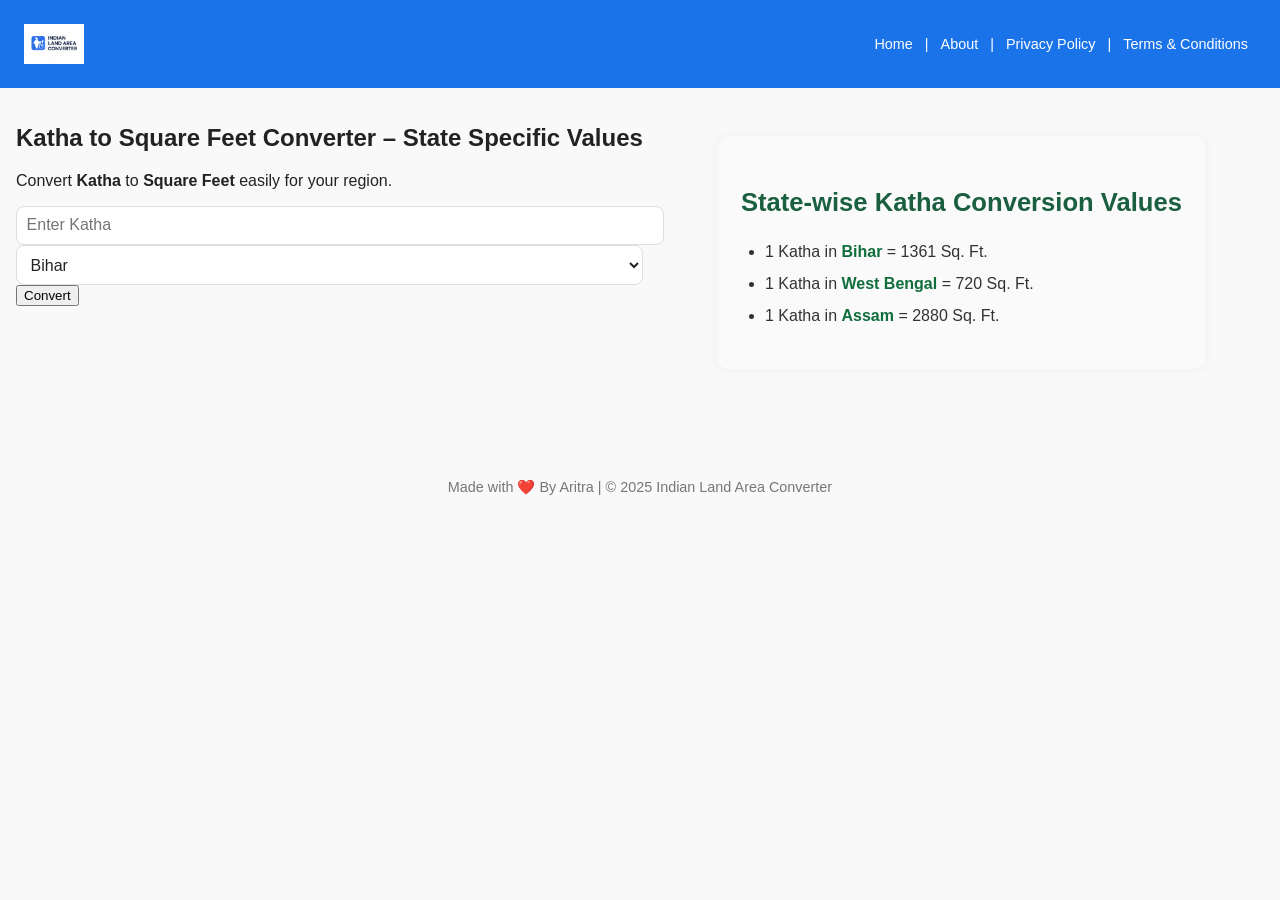
<file: katha-to-sqft.html>
<!DOCTYPE html>
<html lang="en">
<head>
  <meta charset="UTF-8">
  <meta name="viewport" content="width=device-width, initial-scale=1.0">
  <title>Katha to Square Feet Converter – Bihar, West Bengal, Assam</title>
  <meta name="description" content="Instantly convert Katha to Square Feet for Bihar, West Bengal, and Assam. Accurate local conversion values with mobile friendly design.">
  <meta name="keywords" content="katha to sq ft, katha converter, bihar katha, west bengal katha, assam katha, land area converter india, katha to square feet calculator">
  <meta name="robots" content="index, follow">
<!-- Favicon and Logo -->
<link rel="icon" href="https://indiaareaconverter.infinityfree.me/logo.png" type="image/png" />
<link rel="apple-touch-icon" href="https://indiaareaconverter.infinityfree.me/logo.png" />
  <link rel="stylesheet" href="style.css">
  <!-- Structured Data (Schema.org) -->
  <script type="application/ld+json">
{
  "@context": "https://schema.org",
  "@type": "WebSite",
  "name": "Indian Land Area Converter",
  "url": "https://indiaareaconverter.infinityfree.me/",
  "potentialAction": {
    "@type": "SearchAction",
    "target": "https://indiaareaconverter.infinityfree.me/?q={search_term_string}",
    "query-input": "required name=search_term_string"
  },
  "publisher": {
    "@type": "Organization",
    "name": "Indian Land Area Converter",
    "logo": {
      "@type": "ImageObject",
      "url": "https://indiaareaconverter.infinityfree.me/logo.png"
    }
  },
  "mainEntity": {
    "@type": "ItemList",
    "name": "Land Area Conversion Tools",
    "itemListElement": [
      {
        "@type": "WebPage",
        "name": "Bigha to Acre Converter",
        "url": "https://indiaareaconverter.infinityfree.me/bigha-to-acre.html",
        "description": "Convert Bigha to Acre for West Bengal, Bihar, Assam and more."
      },
      {
        "@type": "WebPage",
        "name": "Katha to Square Feet Converter",
        "url": "https://indiaareaconverter.infinityfree.me/katha-to-sqft.html",
        "description": "Convert Katha to Sq. Ft. for Bihar, West Bengal and Assam."
      },
      {
        "@type": "WebPage",
        "name": "Decimal to Acre Converter",
        "url": "https://indiaareaconverter.infinityfree.me/decimal-to-acre.html",
        "description": "Convert Decimal to Acre for Odisha, Bihar, Jharkhand, and Bengal."
      },
      {
        "@type": "WebPage",
        "name": "Guntha to Acre Converter",
        "url": "https://indiaareaconverter.infinityfree.me/guntha-to-acre.html",
        "description": "Convert Guntha (Gunte) to Acre for Maharashtra, Karnataka, Telangana."
      },
      {
        "@type": "WebPage",
        "name": "Cent to Square Feet Converter",
        "url": "https://indiaareaconverter.infinityfree.me/cent-to-sqft.html",
        "description": "Convert Cent to Square Feet for Kerala, Tamil Nadu, and Karnataka."
      }
    ]
  }
}
</script>
<!-- Google tag (gtag.js) -->
<script async src="https://www.googletagmanager.com/gtag/js?id=G-PVGM4CY1EC"></script>
<script>
  window.dataLayer = window.dataLayer || [];
  function gtag(){dataLayer.push(arguments);}
  gtag('js', new Date());

  gtag('config', 'G-PVGM4CY1EC');
</script>
</head>
<body>
<header>
  <div class="logo-nav">
    <img src="logo.png" alt="Logo" class="logo">
    <nav class="main-nav">
      <a href="index.html">Home</a> | <a href="about.html">About</a> |
      <a href="privacy-policy.html">Privacy Policy</a> |
  <a href="terms.html">Terms & Conditions</a> 
    </nav>
  </div>
</header>

<main>
  <section class="converter-section">
    <h1>Katha to Square Feet Converter – State Specific Values</h1>
    <p>Convert <strong>Katha</strong> to <strong>Square Feet</strong> easily for your region.</p>
    <input type="number" id="kathaValue" placeholder="Enter Katha">
    <select id="stateSelect">
      <option value="1361">Bihar</option>
      <option value="720">West Bengal</option>
      <option value="2880">Assam</option>
    </select>
    <button onclick="convertKatha()">Convert</button>
    <p id="result"></p>
  </section>

  <section class="seo-section">
    <h2>State-wise Katha Conversion Values</h2>
    <ul>
      <li>1 Katha in <strong>Bihar</strong> = 1361 Sq. Ft.</li>
      <li>1 Katha in <strong>West Bengal</strong> = 720 Sq. Ft.</li>
      <li>1 Katha in <strong>Assam</strong> = 2880 Sq. Ft.</li>
    </ul>
  </section>
</main>

<footer>
  <p>Made with ❤️ By Aritra | © 2025 Indian Land Area Converter</p>
</footer>

<script>
function convertKatha() {
  const val = parseFloat(document.getElementById('kathaValue').value);
  const factor = parseFloat(document.getElementById('stateSelect').value);
  const result = val * factor;
  document.getElementById('result').textContent = `${val} Katha = ${result.toFixed(2)} Sq. Ft.`;
}
</script>
</body>
</html>
</file>
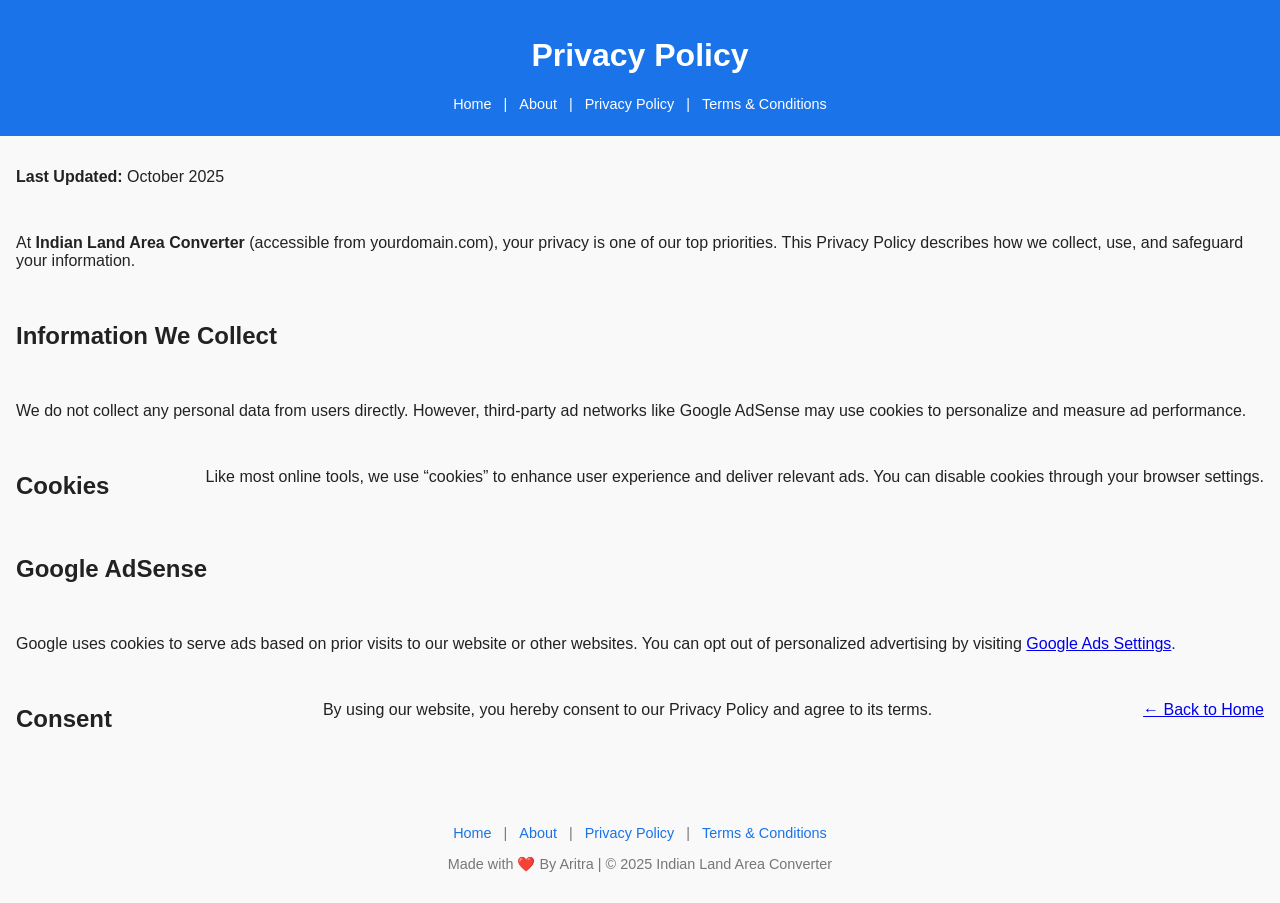
<file: privacy-policy.html>
<!DOCTYPE html>
<html lang="en">
<head>
  <meta charset="UTF-8">
  <meta name="viewport" content="width=device-width, initial-scale=1.0">
  <title>Privacy Policy | Indian Land Area Converter</title>
  <meta name="description" content="Privacy policy of Indian Land Area Converter – how we handle data, cookies, and Google Ads.">
  <link rel="stylesheet" href="style.css">
  <!-- Favicon and Logo -->
<link rel="icon" href="https://indiaareaconverter.infinityfree.me/logo.png" type="image/png" />
<link rel="apple-touch-icon" href="https://indiaareaconverter.infinityfree.me/logo.png" />
  <!-- Structured Data (Schema.org) -->
  <script type="application/ld+json">
{
  "@context": "https://schema.org",
  "@type": "WebSite",
  "name": "Indian Land Area Converter",
  "url": "https://indiaareaconverter.infinityfree.me/",
  "potentialAction": {
    "@type": "SearchAction",
    "target": "https://indiaareaconverter.infinityfree.me/?q={search_term_string}",
    "query-input": "required name=search_term_string"
  },
  "publisher": {
    "@type": "Organization",
    "name": "Indian Land Area Converter",
    "logo": {
      "@type": "ImageObject",
      "url": "https://indiaareaconverter.infinityfree.me/logo.png"
    }
  },
  "mainEntity": {
    "@type": "ItemList",
    "name": "Land Area Conversion Tools",
    "itemListElement": [
      {
        "@type": "WebPage",
        "name": "Bigha to Acre Converter",
        "url": "https://indiaareaconverter.infinityfree.me/bigha-to-acre.html",
        "description": "Convert Bigha to Acre for West Bengal, Bihar, Assam and more."
      },
      {
        "@type": "WebPage",
        "name": "Katha to Square Feet Converter",
        "url": "https://indiaareaconverter.infinityfree.me/katha-to-sqft.html",
        "description": "Convert Katha to Sq. Ft. for Bihar, West Bengal and Assam."
      },
      {
        "@type": "WebPage",
        "name": "Decimal to Acre Converter",
        "url": "https://indiaareaconverter.infinityfree.me/decimal-to-acre.html",
        "description": "Convert Decimal to Acre for Odisha, Bihar, Jharkhand, and Bengal."
      },
      {
        "@type": "WebPage",
        "name": "Guntha to Acre Converter",
        "url": "https://indiaareaconverter.infinityfree.me/guntha-to-acre.html",
        "description": "Convert Guntha (Gunte) to Acre for Maharashtra, Karnataka, Telangana."
      },
      {
        "@type": "WebPage",
        "name": "Cent to Square Feet Converter",
        "url": "https://indiaareaconverter.infinityfree.me/cent-to-sqft.html",
        "description": "Convert Cent to Square Feet for Kerala, Tamil Nadu, and Karnataka."
      }
    ]
  }
}
</script>
<!-- Google tag (gtag.js) -->
<script async src="https://www.googletagmanager.com/gtag/js?id=G-PVGM4CY1EC"></script>
<script>
  window.dataLayer = window.dataLayer || [];
  function gtag(){dataLayer.push(arguments);}
  gtag('js', new Date());

  gtag('config', 'G-PVGM4CY1EC');
</script>
</head>

<body>
  <header>
    <h1>Privacy Policy</h1>
    <nav class="main-nav">
  <a href="index.html">Home</a> |
  <a href="about.html">About</a> |
  <a href="privacy-policy.html">Privacy Policy</a> |
  <a href="terms.html">Terms & Conditions</a> 
</nav>

  </header>

  <main class="container">
    <p><strong>Last Updated:</strong> October 2025</p>

    <p>
      At <strong>Indian Land Area Converter</strong> (accessible from yourdomain.com), your privacy is one of our top priorities.
      This Privacy Policy describes how we collect, use, and safeguard your information.
    </p>

    <h2>Information We Collect</h2>
    <p>
      We do not collect any personal data from users directly. However, third-party ad networks like Google AdSense
      may use cookies to personalize and measure ad performance.
    </p>

    <h2>Cookies</h2>
    <p>
      Like most online tools, we use “cookies” to enhance user experience and deliver relevant ads.
      You can disable cookies through your browser settings.
    </p>

    <h2>Google AdSense</h2>
    <p>
      Google uses cookies to serve ads based on prior visits to our website or other websites.
      You can opt out of personalized advertising by visiting 
      <a href="https://adssettings.google.com/" target="_blank">Google Ads Settings</a>.
    </p>

    <h2>Consent</h2>
    <p>
      By using our website, you hereby consent to our Privacy Policy and agree to its terms.
    </p>

    <p><a href="index.html">← Back to Home</a></p>
  </main>

   <footer>
  <nav class="footer-nav">
    <a href="index.html">Home</a> |
    <a href="about.html">About</a> |
    <a href="privacy-policy.html">Privacy Policy</a> |
    <a href="terms.html">Terms & Conditions</a> 
  </nav>
  <p>Made with ❤️ By Aritra | © 2025 Indian Land Area Converter</p>
</footer>
</body>
</html>
</file>
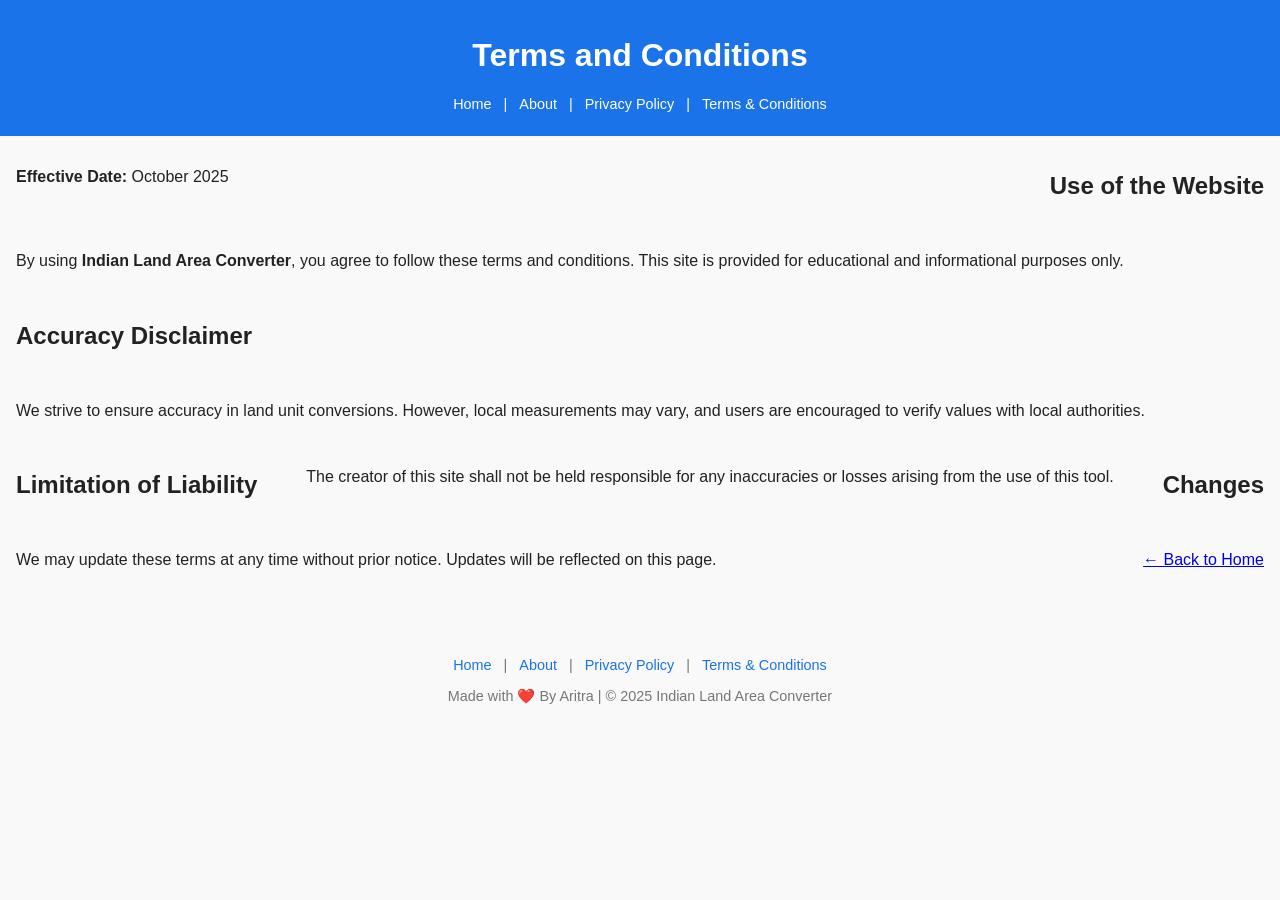
<file: terms.html>
<!DOCTYPE html>
<html lang="en">
<head>
  <meta charset="UTF-8" />
  <meta name="viewport" content="width=device-width, initial-scale=1.0" />
  <title>Terms & Conditions | Indian Land Area Converter</title>
  <meta name="description" content="Terms and Conditions of using Indian Land Area Converter.">
  <link rel="stylesheet" href="style.css" />
  <!-- Favicon and Logo -->
<link rel="icon" href="https://indiaareaconverter.infinityfree.me/logo.png" type="image/png" />
<link rel="apple-touch-icon" href="https://indiaareaconverter.infinityfree.me/logo.png" />
  <!-- Structured Data (Schema.org) -->
  <script type="application/ld+json">
{
  "@context": "https://schema.org",
  "@type": "WebSite",
  "name": "Indian Land Area Converter",
  "url": "https://indiaareaconverter.infinityfree.me/",
  "potentialAction": {
    "@type": "SearchAction",
    "target": "https://indiaareaconverter.infinityfree.me/?q={search_term_string}",
    "query-input": "required name=search_term_string"
  },
  "publisher": {
    "@type": "Organization",
    "name": "Indian Land Area Converter",
    "logo": {
      "@type": "ImageObject",
      "url": "https://indiaareaconverter.infinityfree.me/logo.png"
    }
  },
  "mainEntity": {
    "@type": "ItemList",
    "name": "Land Area Conversion Tools",
    "itemListElement": [
      {
        "@type": "WebPage",
        "name": "Bigha to Acre Converter",
        "url": "https://indiaareaconverter.infinityfree.me/bigha-to-acre.html",
        "description": "Convert Bigha to Acre for West Bengal, Bihar, Assam and more."
      },
      {
        "@type": "WebPage",
        "name": "Katha to Square Feet Converter",
        "url": "https://indiaareaconverter.infinityfree.me/katha-to-sqft.html",
        "description": "Convert Katha to Sq. Ft. for Bihar, West Bengal and Assam."
      },
      {
        "@type": "WebPage",
        "name": "Decimal to Acre Converter",
        "url": "https://indiaareaconverter.infinityfree.me/decimal-to-acre.html",
        "description": "Convert Decimal to Acre for Odisha, Bihar, Jharkhand, and Bengal."
      },
      {
        "@type": "WebPage",
        "name": "Guntha to Acre Converter",
        "url": "https://indiaareaconverter.infinityfree.me/guntha-to-acre.html",
        "description": "Convert Guntha (Gunte) to Acre for Maharashtra, Karnataka, Telangana."
      },
      {
        "@type": "WebPage",
        "name": "Cent to Square Feet Converter",
        "url": "https://indiaareaconverter.infinityfree.me/cent-to-sqft.html",
        "description": "Convert Cent to Square Feet for Kerala, Tamil Nadu, and Karnataka."
      }
    ]
  }
}
</script>
<!-- Google tag (gtag.js) -->
<script async src="https://www.googletagmanager.com/gtag/js?id=G-PVGM4CY1EC"></script>
<script>
  window.dataLayer = window.dataLayer || [];
  function gtag(){dataLayer.push(arguments);}
  gtag('js', new Date());

  gtag('config', 'G-PVGM4CY1EC');
</script>
</head>

<body>
  <header>
    <h1>Terms and Conditions</h1>
    <nav class="main-nav">
  <a href="index.html">Home</a> |
  <a href="about.html">About</a> |
  <a href="privacy-policy.html">Privacy Policy</a> |
  <a href="terms.html">Terms & Conditions</a> 
</nav>

  </header>

  <main class="container">
    <p><strong>Effective Date:</strong> October 2025</p>

    <h2>Use of the Website</h2>
    <p>
      By using <strong>Indian Land Area Converter</strong>, you agree to follow these terms and conditions.
      This site is provided for educational and informational purposes only.
    </p>

    <h2>Accuracy Disclaimer</h2>
    <p>
      We strive to ensure accuracy in land unit conversions. However, local measurements may vary,
      and users are encouraged to verify values with local authorities.
    </p>

    <h2>Limitation of Liability</h2>
    <p>
      The creator of this site shall not be held responsible for any inaccuracies or losses
      arising from the use of this tool.
    </p>

    <h2>Changes</h2>
    <p>
      We may update these terms at any time without prior notice. Updates will be reflected on this page.
    </p>

    <p><a href="index.html">← Back to Home</a></p>
  </main>

  <footer>
  <nav class="footer-nav">
    <a href="index.html">Home</a> |
    <a href="about.html">About</a> |
    <a href="privacy-policy.html">Privacy Policy</a> |
    <a href="terms.html">Terms & Conditions</a> 
  </nav>
  <p>Made with ❤️ By Aritra | © 2025 Indian Land Area Converter</p>
</footer>

</body>
</html>
</file>
<file: style.css>
:root {
  --bg: #f9f9f9;
  --text: #222;
  --card-bg: #fff;
  --accent: #1a73e8;
  --accent-hover: #155fc5;
  --border: #ddd;
  --ads-bg: #f2f2f2;
}

[data-theme="dark"] {
  --bg: #1e1e1e;
  --text: #eaeaea;
  --card-bg: #2a2a2a;
  --accent: #4e9fff;
  --accent-hover: #2e8bff;
  --border: #444;
  --ads-bg: #333;
}

body {
  font-family: "Inter", Arial, sans-serif;
  margin: 0;
  padding: 0;
  background: var(--bg);
  color: var(--text);
  transition: background 0.3s, color 0.3s;
}
/* ---------- SEO SECTION ---------- */
.seo-section {
  background: #fafafa;
  margin: 2rem auto;
  padding: 1.5rem;
  border-radius: 12px;
  box-shadow: 0 0 10px rgba(0,0,0,0.05);
  max-width: 900px;
  font-family: 'Inter', sans-serif;
  line-height: 1.7;
  color: #333;
}

.seo-section h2 {
  font-size: 1.6rem;
  color: #1a5f3f; /* greenish tone matching theme */
  margin-bottom: 0.8rem;
}

.seo-section h3 {
  font-size: 1.2rem;
  margin-top: 1.2rem;
  color: #2c2c2c;
}

.seo-section ul {
  list-style-type: disc;
  padding-left: 1.5rem;
  margin: 0.5rem 0 1rem 0;
}

.seo-section li {
  margin: 0.3rem 0;
}

.seo-section strong {
  color: #106d3c; /* highlight important words */
}

.seo-section em {
  color: #555;
}
.more-tools {
 display: flex;
  flex-wrap: wrap; /* wrap on small screens */
  justify-content: center;
  align-items: center;
  gap: 0.8rem;
  margin: 1.2rem 0;
  padding: 0.5rem;
}
.more-tools h3 { margin-bottom: 0.6rem; }
.more-tools ul {
  list-style: none;
  padding: 0;
  display: flex;
  flex-wrap: wrap;
  justify-content: center;
  gap: 0.5rem; /* Add some gap */
}
.more-tools li {
  margin: 0; /* remove the vertical margin */
}
.more-tools a {
  display: inline-block;
  background: var(--card-bg);
  color: var(--text-color);
  text-decoration: none;
  border: 1px solid var(--border-color);
  border-radius: 8px;
  padding: 0.6rem 1.2rem;
  font-weight: 500;
  transition: 0.3s ease;
  white-space: nowrap;
}
.more-tools a:hover { background: var(--accent);
   flex: 1 1 45%; /* two per row on mobile */
    text-align: center; }

footer .footer-nav,
header .main-nav {
  text-align: center;
  margin: 0.5rem 0;
  font-size: 0.9rem;
}

footer .footer-nav a,
header .main-nav a {
  color: var(--accent);
  text-decoration: none;
  margin: 0 0.5rem;
  transition: 0.3s;
}

footer .footer-nav a:hover,
header .main-nav a:hover {
  text-decoration: underline;
}
/* Header nav */
header .main-nav a {
  color: #fff; /* visible on colored header */
  text-decoration: none;
  margin: 0 0.5rem;
  transition: 0.3s;
}
header .main-nav a:hover {
  text-decoration: underline;
}

/* Footer nav */
footer .footer-nav a {
  color: var(--accent); /* accent color is fine in footer */
  text-decoration: none;
  margin: 0 0.5rem;
  transition: 0.3s;
}
footer .footer-nav a:hover {
  text-decoration: underline;
}
header {
  background: var(--accent);
  color: #fff;
  text-align: center;
  padding: 1rem 0.5rem;
  position: relative;
}

#theme-toggle {
  position: absolute;
  right: 1rem;
  top: 1rem;
  background: #fff2;
  border: none;
  color: #fff;
  font-size: 1.2rem;
  cursor: pointer;
  border-radius: 50%;
  padding: 0.4rem 0.6rem;
  transition: 0.3s;
}
#theme-toggle:hover {
  background: #ffffff44;
}

main {
  display: flex;
  justify-content: center;
  align-items: flex-start;
  gap: 1rem;
  padding: 1rem;
  flex-wrap: wrap;
}

.converter {
  background: var(--card-bg);
  border-radius: 12px;
  box-shadow: 0 3px 8px rgba(0, 0, 0, 0.08);
  padding: 2rem;
  max-width: 600px;
  width: 100%;
  border: 1px solid var(--border);
}

label {
  display: block;
  margin-top: 1rem;
  margin-bottom: 0.3rem;
  font-weight: 500;
}

select, input {
  width: 100%;
  padding: 0.6rem;
  border-radius: 8px;
  border: 1px solid var(--border);
  background: var(--card-bg);
  color: var(--text);
  font-size: 1rem;
}

.result {
  margin-top: 1rem;
  background: var(--ads-bg);
  padding: 1rem;
  border-radius: 8px;
  font-size: 1rem;
  line-height: 1.5;
}

.info {
  margin-top: 1.5rem;
  padding: 1rem;
  background: var(--bg);
  border-left: 4px solid var(--accent);
  border-radius: 6px;
  font-size: 0.95rem;
}

.ads-left, .ads-right, .ads-bottom {
  text-decoration: none;
  color: #666;
  display: block;
  background: var(--ads-bg);
  border-radius: 8px;
  text-align: center;
  font-size: 0.9rem;
}

.ads-left, .ads-right {
  width: 120px;
  min-height: 600px;
  padding-top: 2rem;
  display: none;
}

.ads-bottom {
  width: 100%;
  height: 90px;
  margin-top: 1.5rem;
  line-height: 90px;
}

footer {
  text-align: center;
  padding: 1rem;
  margin-top: 2rem;
  font-size: 0.9rem;
  color: #777;
}

footer strong {
  color: var(--accent);
}

@media(min-width: 900px) {
  .ads-left, .ads-right {
    display: block;
  }
  main {
    justify-content: space-between;
    align-items: flex-start;
  }
}
/* Mobile anchor ads floating over content */
@media(max-width: 900px) {
  

  /* Bottom ad */
  .ads-bottom {
    bottom: 0;
    position: fixed;
    width: 100%;
    height: 50px;
    text-align: center;
    line-height: 50px;
    z-index: 9999;
  }
}
.logo-nav {
  display: flex;
  align-items: center;
  justify-content: space-between;
  padding: 0.5rem 1rem;
  background-color: var(--header-bg);
}

.logo-nav .logo {
  height: 40px; /* adjust as needed */
  width: auto;
}

header .main-nav a {
  color: #fff; /* visible on header */
  text-decoration: none;
  margin: 0 0.5rem;
}

header .main-nav a:hover {
  text-decoration: underline;
}
</file>
